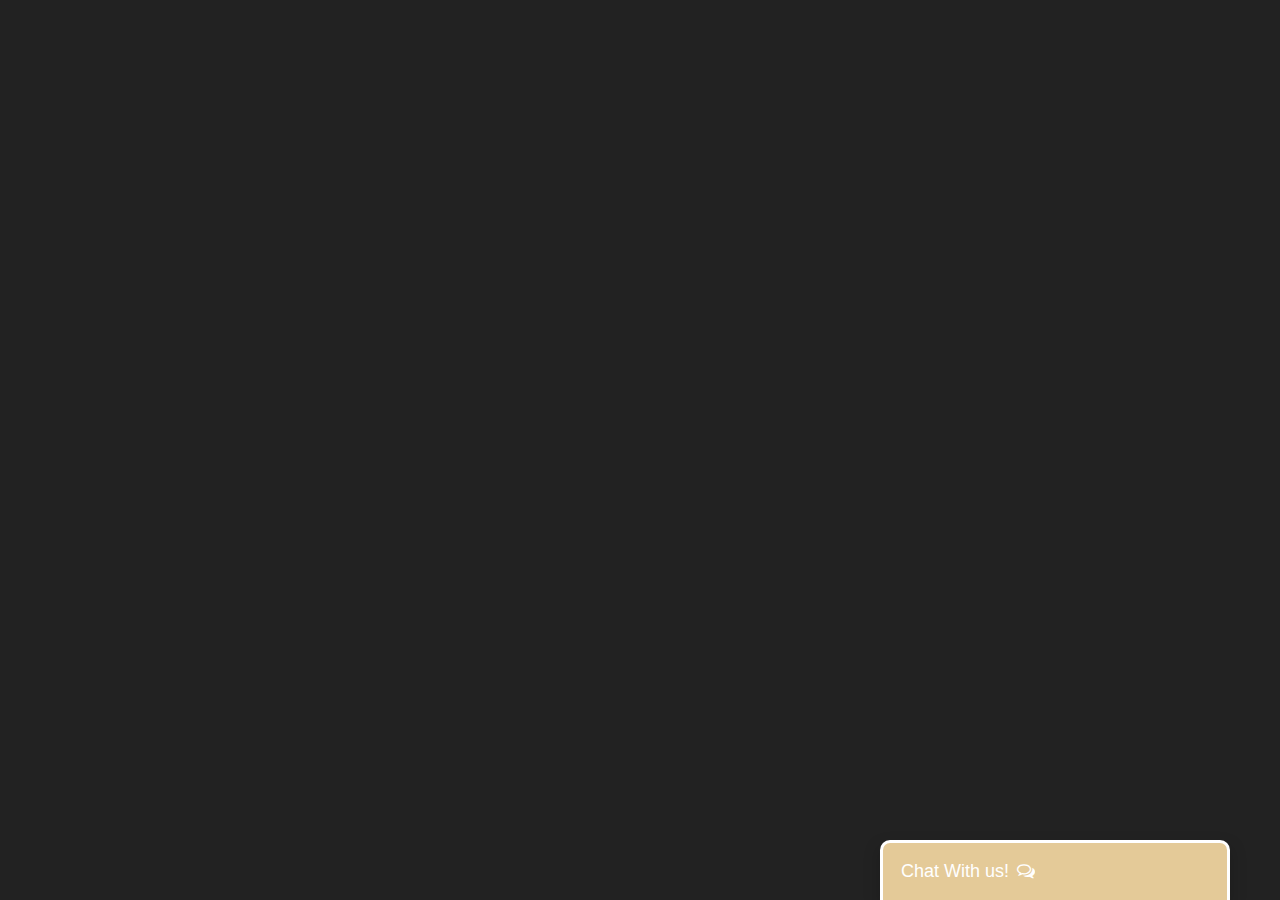
<file: bot.html>
<!DOCTYPE html>
<html lang="en">
<head>
    <meta charset="UTF-8">
    <meta http-equiv="X-UA-Compatible" content="IE=edge">
    <meta name="viewport" content="width=device-width, initial-scale=1.0">
    <title>Chat Bot</title>
    <link rel="stylesheet" href="/css/bot.css">
    <link rel="stylesheet" href="/css/bot2.css">
    <link rel="stylesheet" href="https://cdnjs.cloudflare.com/ajax/libs/font-awesome/4.7.0/css/font-awesome.min.css">

</head>
<body>
    <!-- CHAT BAT BLOCK -->
    <div class="chat-bar-collapsible">
        <button id="chat-button" type="button" class="collapsible">Chat With us!
            <i id="chat-icon" style="color: #fff;" class="fa fa-fw fa-comments-o"></i>
        </button>

        <div class="content">
            <div class="full-chat-block">
                <!-- message container -->
                <div class="outer-container">
                    <div class="chat-container">
                        <!-- messages -->
                        <div id="chatbox">
                            <h5 id="chat-timestamp"></h5>
                            <p id="botStarterMessage" class="botText"><span>Loading...</span></p>
                        </div>

                        <!-- user INPUT BOX -->
                        <div class="chat-bar-input-block">
                            <div id="userInput">
                                <input type="text" id="textInput" class="input-box" name="msg"
                                placeholder="Tap 'enter' to send a message">
                                <p></p>
                            </div>

                            <div class="chat-bar-icons">
                                <i id="chat-icon" style="color: crimson;" class="fa fa-fw fa-heart"
                                onclick="heartButton()"></i>
                                <i id="chat-icon" style="color: #333;" class="fa fa-fw fa-send"
                                onclick="sendButton()"></i>
                            </div>
                        </div>

                        <div id="chat-bar-bottom">
                            <p></p>
                        </div>
                    </div>
                </div>
            </div>
        </div>
    </div>

    <script src="https://ajax.googleapis.com/ajax/libs/jquery/3.4.1/jquery.min.js"></script>
    <script src="chat3.js"></script>
    <script src="responses.js"></script>
</body>
</html>
</file>
<file: css/bot.css>
html {
  scroll-behavior: smooth;
  font-family: Helvetica, sans-serif, ;
}

body {
  margin: 0 auto;
  background-color: #222;
}
</file>
<file: css/bot2.css>
.chat-bar-collapsible {
    position: fixed;
    bottom: 0;
    right: 50px;
    box-shadow: 0 8px 16px 0 rgba(0, 0, 0, 0.2);
}

.collapsible {
    background-color: rgb(228, 202, 152);
    color: white;
    cursor: pointer;
    padding: 18px;
    width: 350px;
    text-align: left;
    outline: none;
    font-size: 18px;
    border-radius: 10px 10px 0px 0px;
    border: 3px solid white;
    border-bottom: none;
}

.content {
    max-height: 0;
    overflow: hidden;
    transition: max-height 0.2s ease-out;
    background-color: #f1f1f1;
}

.full-chat-block {
    width: 350px;
    background: white;
    text-align: center;
    overflow: auto;
    scrollbar-width: none;
    height: max-content;
    transition: max-height 0.2s ease-out;
}

/* how samll the chat-box should be */
.outer-container {
    min-height: 500px;
    bottom: 0%;
    position: relative;
}

/* keeps the chat-box at certain height */
.chat-container {
    max-height: 500px;
    width: 100%;
    position: absolute;
    bottom: 0;
    left: 0;
    scroll-behavior: smooth;
    hyphens: auto;
}

.chat-container::-webkit-scrollbar {
    display: none;
}

.chat-bar-input-block {
    display: flex;
    float: left;
    box-sizing: border-box;
    justify-content: space-between;
    width: 100%;
    align-items: center;
    background-color: rgb(147, 141, 141);
    border-radius: 10px 10px 0px 0px;
    padding: 10px 0px 10px 10px;
}

.chat-bar-icons {
    display: flex;
    justify-content: space-evenly;
    box-sizing: border-box;
    width: 25%;
    float: right;
    font-size: 20px;
}

#chat-icon:hover {
    opacity: .7;
}

/* Chat bubbles */

#userInput {
    width: 75%;
}

.input-box {
    float: left;
    border: none;
    box-sizing: border-box;
    width: 100%;
    border-radius: 10px;
    padding: 10px;
    font-size: 16px;
    color: #000;
    background-color: white;
    outline: none
}

.userText {
    color: white;
    font-family: Helvetica;
    font-size: 16px;
    font-weight: normal;
    text-align: right;
    clear: both;
}

.userText span {
    line-height: 1.5em;
    display: inline-block;
    background: #5ca6fa;
    padding: 10px;
    border-radius: 8px;
    border-bottom-right-radius: 2px;
    max-width: 80%;
    margin-right: 10px;
    animation: floatup .5s forwards
}

.botText {
    color: #000;
    font-family: Helvetica;
    font-weight: normal;
    font-size: 16px;
    text-align: left;
}

.botText span {
    line-height: 1.5em;
    display: inline-block;
    background: #e0e0e0;
    padding: 10px;
    border-radius: 8px;
    border-bottom-left-radius: 2px;
    max-width: 80%;
    margin-left: 10px;
    animation: floatup .5s forwards
}

@keyframes floatup {
    from {
        transform: translateY(14px);
        opacity: .0;
    }
    to {
        transform: translateY(0px);
        opacity: 1;
    }
}

@media screen and (max-width:600px) {
    .full-chat-block {
        width: 100%;
        border-radius: 0px;
    }
    .chat-bar-collapsible {
        position: fixed;
        bottom: 0;
        right: 0;
        width: 100%;
    }
    .collapsible {
        width: 100%;
        border: 0px;
        border-top: 3px solid white;
        border-radius: 0px;
    }
}
</file>
